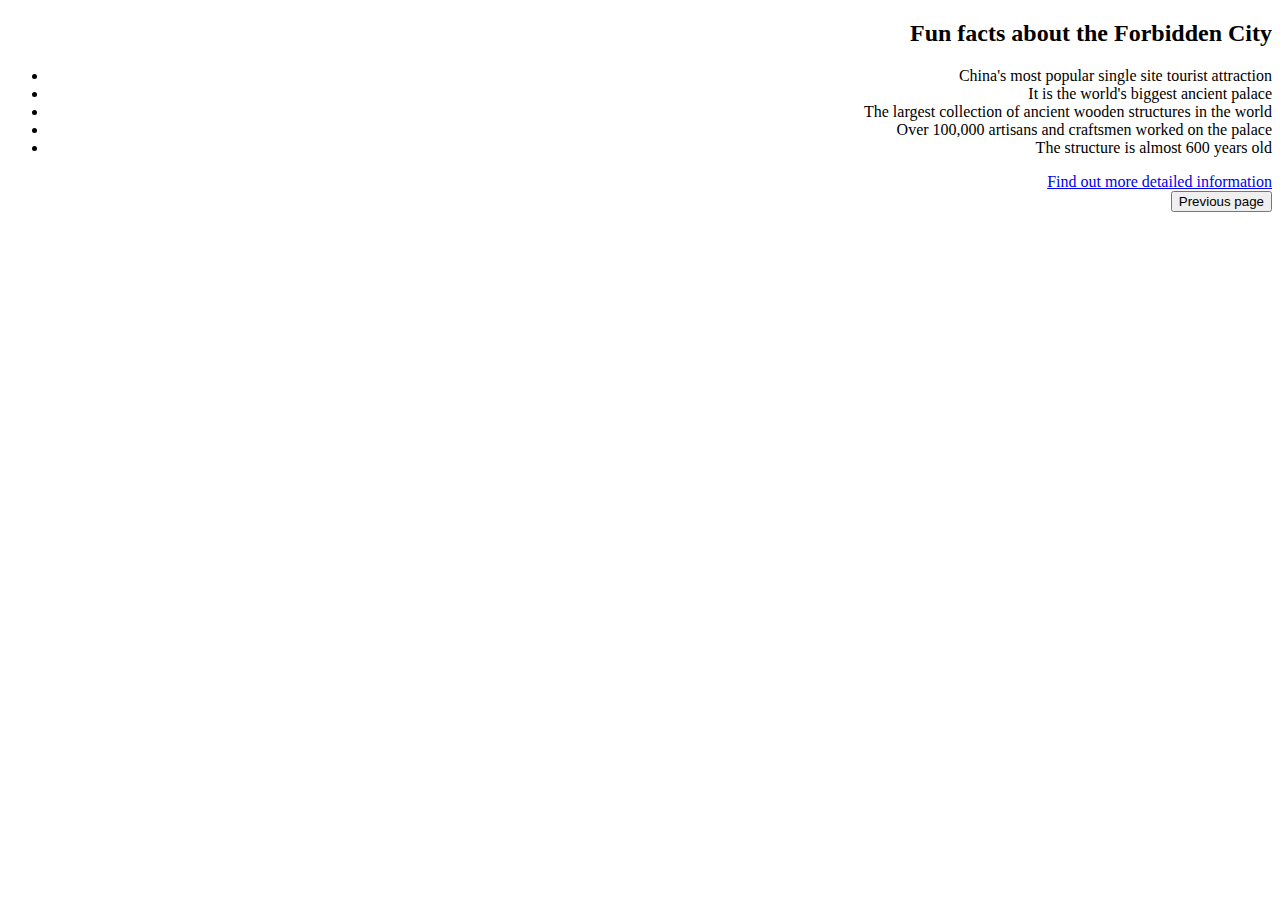
<file: Forbidden City.html>
<!DOCTYPE html PUBLIC "-//W3C//DTD XHTML 1.0 Transitional//EN" "http://www.w3.org/TR/xhtml1/DTD/xhtml1-transitional.dtd">
<html xmlns="http://www.w3.org/1999/xhtml">
<head>
<meta http-equiv="Content-Type" content="text/html; charset=utf-8" />
<title>Forbidden City</title>
<link type="text/css" rel="stylesheet" href="style.css" />

</head>
<body>

<div>
<h2>Fun facts about the Forbidden City</h2>

    <ul>
      <li>China's most popular single site tourist attraction</li>
      <li>It is the world's biggest ancient palace</li>
      <li>The largest collection of ancient wooden structures in the world</li>
      <li>Over 100,000 artisans and craftsmen worked on the palace</li>
      <li>The structure is almost 600 years old</li>
    </ul>

<a href="http://en.wikipedia.org/wiki/Forbidden_City">Find out more detailed information</a> 
<br />

<input type="button" value="Previous page" onclick="window.history.back()" /> 

</div>

</body>
</html>
</file>
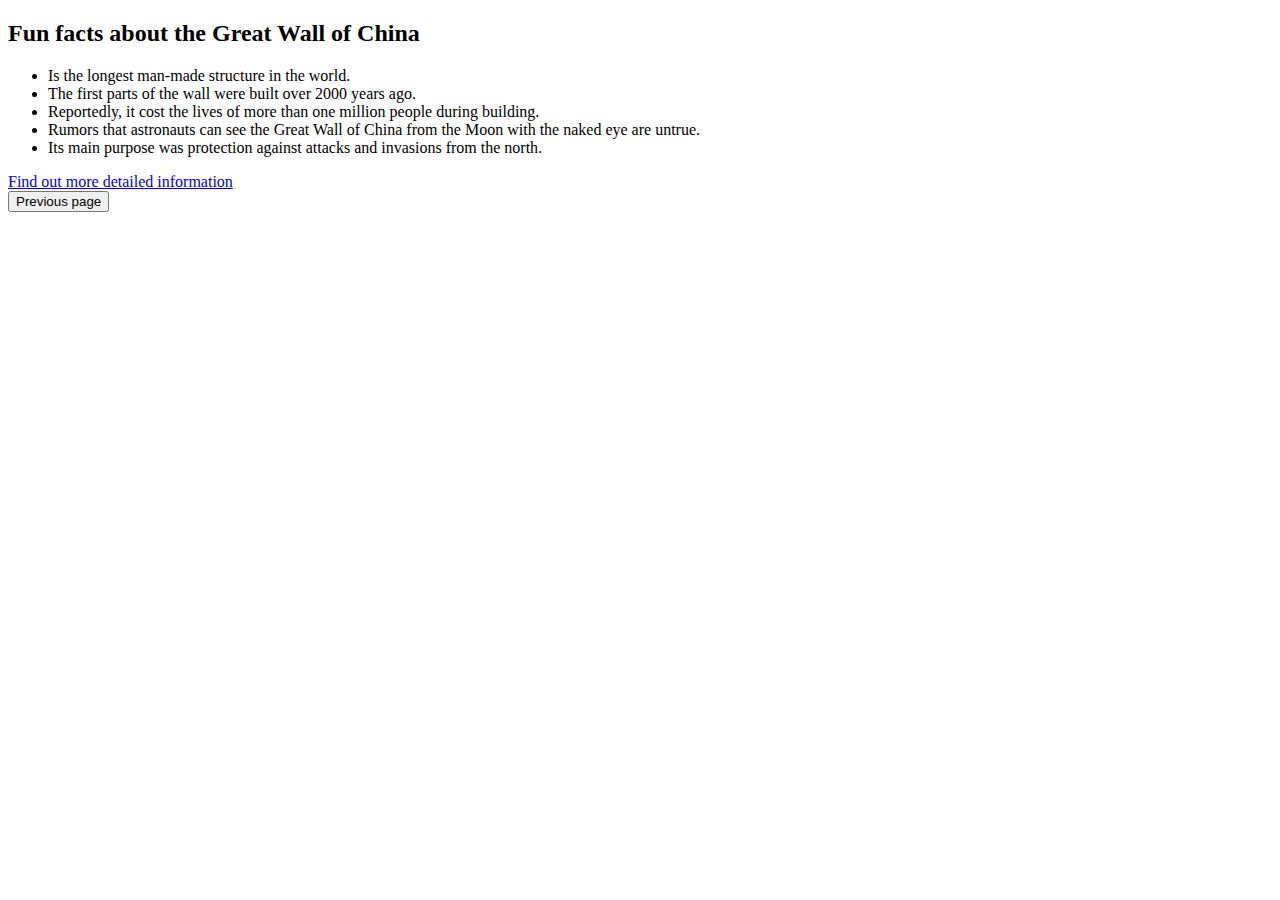
<file: Great Wall.html>
<!DOCTYPE html PUBLIC "-//W3C//DTD XHTML 1.0 Transitional//EN" "http://www.w3.org/TR/xhtml1/DTD/xhtml1-transitional.dtd">
<html xmlns="http://www.w3.org/1999/xhtml">
<head>
<meta http-equiv="Content-Type" content="text/html; charset=utf-8" />
<title>Great Wall</title>


</head>

<body>

<div>
<h2>Fun facts about the Great Wall of China</h2>

    <ul>
      <li>Is the longest man-made structure in the world.</li>
      <li>The first parts of the wall were built over 2000 years ago.</li>
      <li>Reportedly, it cost the lives of more than one million people during building.</li>
      <li>Rumors that astronauts can see the Great Wall of China from the Moon with the naked eye are untrue.</li>
      <li>Its main purpose was protection against attacks and invasions from the north.</li>
    </ul>
    
<a href="http://en.wikipedia.org/wiki/Great_Wall_of_China">Find out more detailed information</a> 
<br />

<input type="button" value="Previous page" onclick="window.history.back()" /> 

</div>

</body>
</html>
</file>
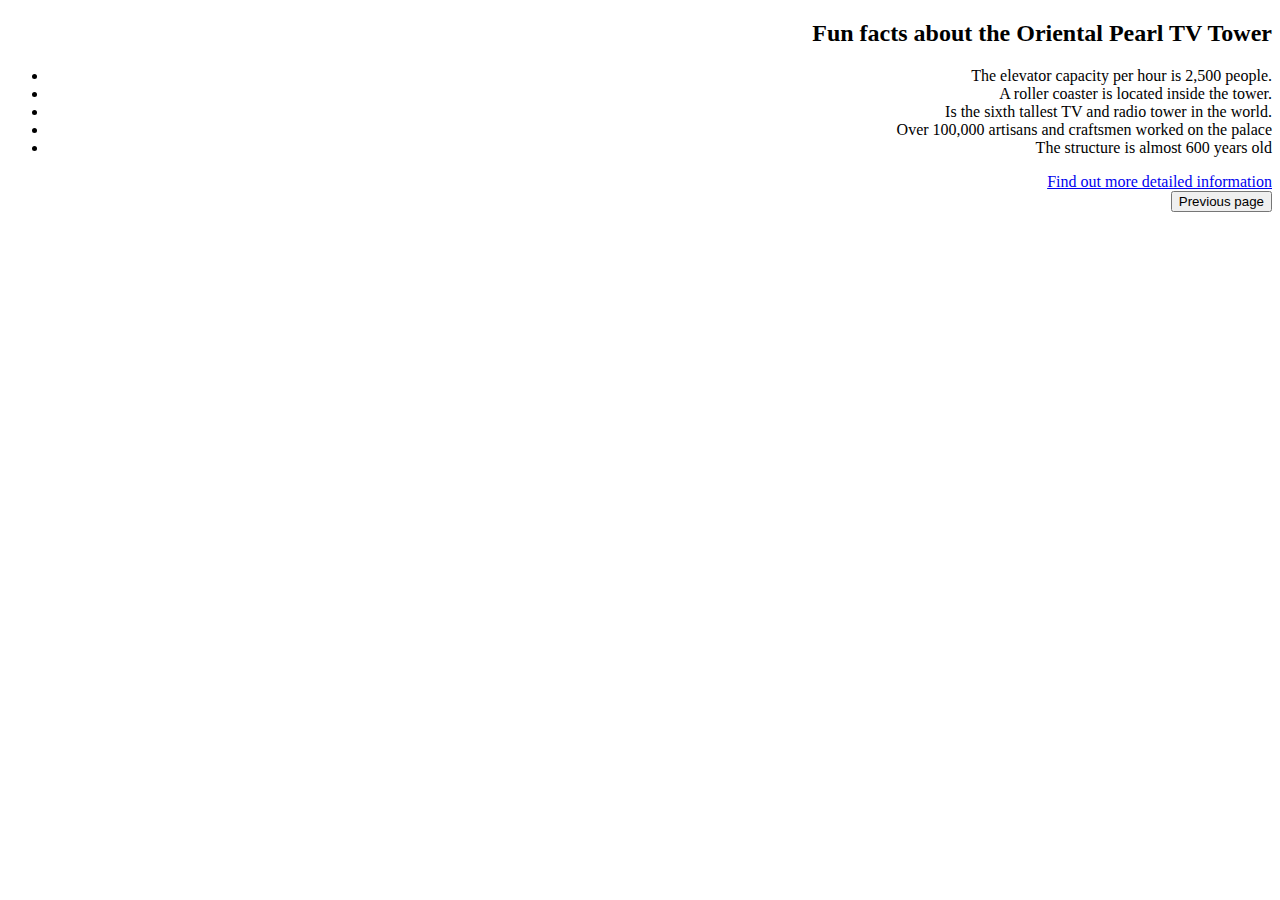
<file: Oriental Pearl.html>
<!DOCTYPE html PUBLIC "-//W3C//DTD XHTML 1.0 Transitional//EN" "http://www.w3.org/TR/xhtml1/DTD/xhtml1-transitional.dtd">
<html xmlns="http://www.w3.org/1999/xhtml">
<head>
<meta http-equiv="Content-Type" content="text/html; charset=utf-8" />
<title>Oriental Pearl</title>
<link type="text/css" rel="stylesheet" href="style.css" />

</head>

<body>

<div>
<h2>Fun facts about the Oriental Pearl TV Tower</h2>

    <ul>
      <li>The elevator capacity per hour is 2,500 people.</li>
      <li>A roller coaster is located inside the tower.</li>
      <li>Is the sixth tallest TV and radio tower in the world. </li>
      <li>Over 100,000 artisans and craftsmen worked on the palace</li>
      <li>The structure is almost 600 years old</li>
    </ul>
    
<a href="http://en.wikipedia.org/wiki/Oriental_Pearl_Tower">Find out more detailed information</a> 
<br />

<input type="button" value="Previous page" onclick="window.history.back()" /> 

</div>

</body>
</html>
</file>
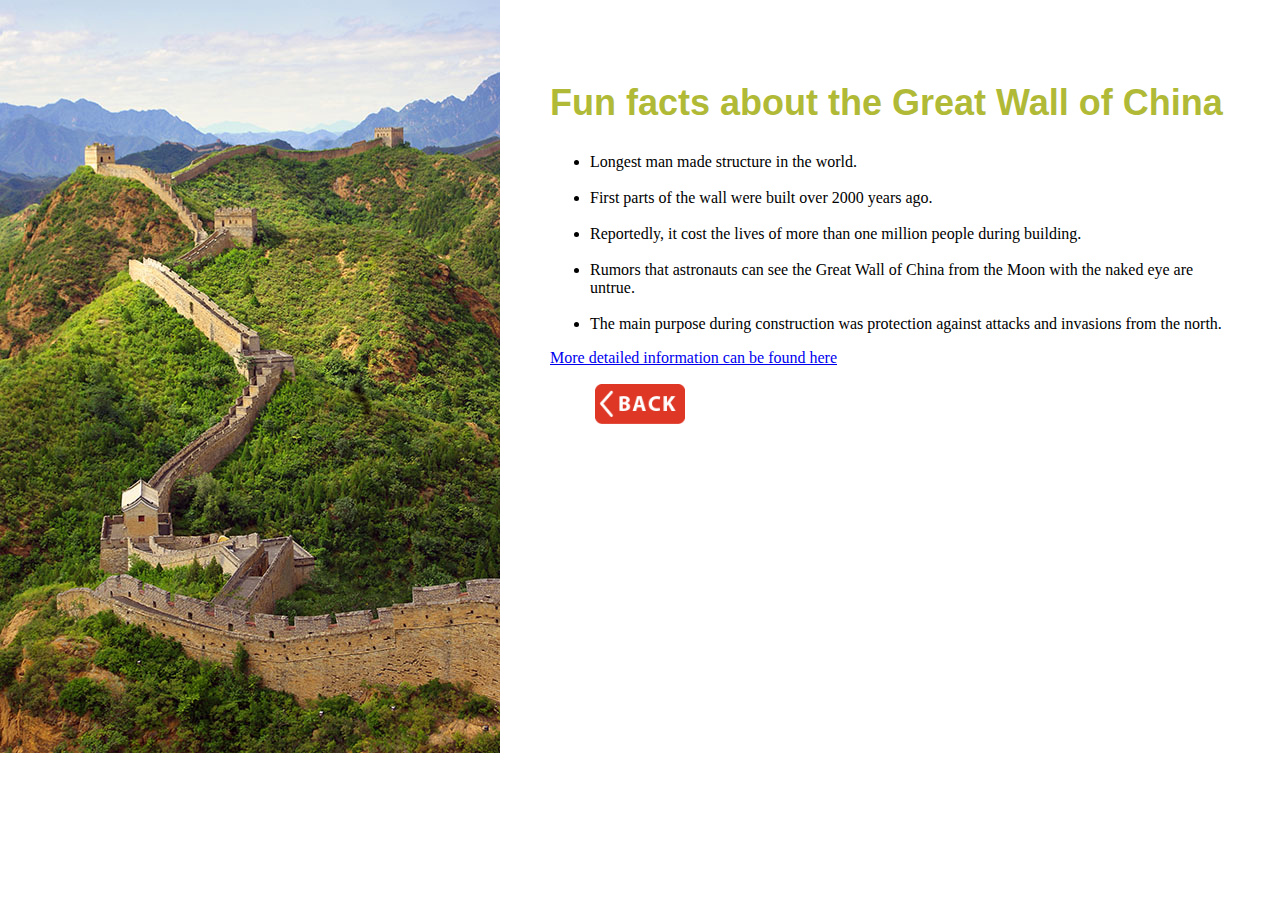
<file: Great wall/chinawall.html>
<!doctype html>
<html>
<head>
<meta charset="UTF-8">
<title>Great Wall of China</title>

<!-------STYLE/CSS--------->
<style>

body{
	margin:0px;
	
}
img{
	display:block;
}

#greatwalltext{
	margin-left:550px;
	margin-right:50px;
	margin-top:-700px;
}

h2{
	font-family:Gotham, "Helvetica Neue", Helvetica, Arial, sans-serif;
	font-weight:bold;
	color:#B0BA36;
	font-size:36px;
	line-height:40px;
	
}

p{
	font-family:Gotham, "Helvetica Neue", Helvetica, Arial, sans-serif;
	line-height:25px;	
	
}

#backbutton{
	text-align:center;
}

</style>
</head>


<!----------REST OF PAGE------------->
<body>

<!-------IMAGE GOES HERE ------------>
     <img src="images/wall.jpg"/>

<!------------TEXT STUFF HERE-------->

<div id="greatwalltext">
        <h2>Fun facts about the Great Wall of China</h2>
        <p>    
        <ul>
              <li>Longest man made structure in the world.</li> <br />
              <li>First parts of the wall were built over 2000 years ago.</li> <br />
              <li>Reportedly, it cost the lives of more than one million people during building.</li> <br />
              <li>Rumors that astronauts can see the Great Wall of China from the Moon with the naked eye are untrue.</li> <br />
              <li>The main purpose during construction was protection against attacks and invasions from the north.</li>
    	</ul>
        
        <a href="http://en.wikipedia.org/wiki/Great_Wall_of_China">More detailed information can be found here</a> 
    	</p>
</div>

<!------------Back button here-------->
<div id ="backbutton">
	<button type="button" onclick="window.history.back()" style="border: 0; background: transparent">
    <img src="Button/backbutton-01.png" width="90" heght="50" alt="submit" />
	</button>
	
</div>

</body>
</html>
</file>
<file: style.css>
@charset "utf-8";
/* CSS Document */

#site-navigation {
  z-index: 9999;
  margin-top:-20px;
  margin-left:-8px;
  background-color:#0F0;
  height:80px;
  width:110%;
}

#site-navigation.fixed{
  position:fixed;
  z-index: 9999;
  top:0;
  background-color:#0F0;
  width:100%;
}

div{
	text-align:right;
<<<<<<< HEAD
=======
}

h2{
	font:"Trebuchet MS", Arial, Helvetica, sans-serif;
<<<<<<< HEAD
>>>>>>> b4ce6682ef0e8db08d76115afee9e6ddf25cf8ff
=======
	margin-right:15px;
>>>>>>> 8830d18d7ef1c4dfb99e16bef612d0efa1e844d8
}
</file>
